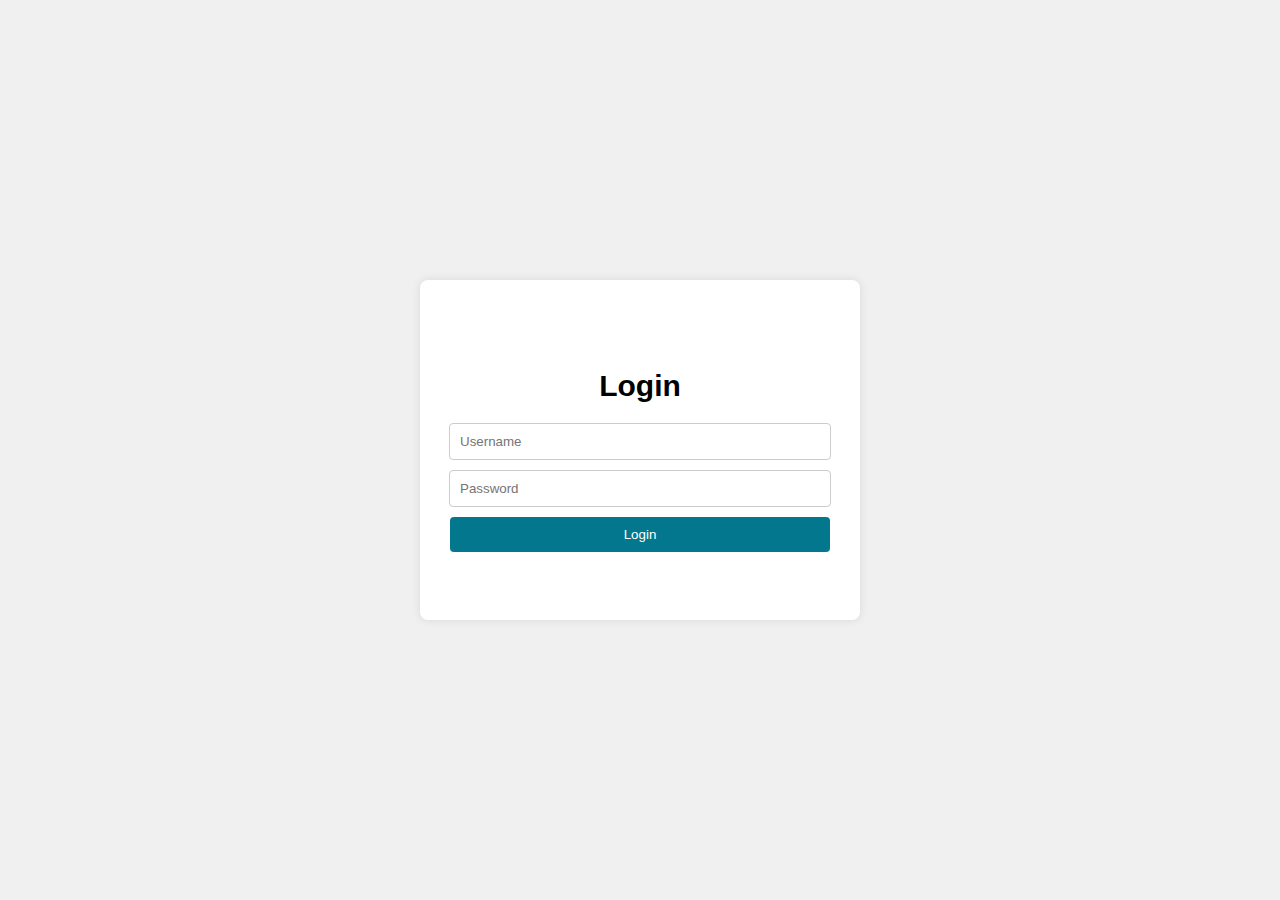
<file: index.html>
<!DOCTYPE html>
<html lang="en">

<head>
    <meta charset="UTF-8">
    <meta name="viewport" content="width=device-width, initial-scale=1.0">
    <link rel="stylesheet" href="css/styles.css">
    <link rel="stylesheet" href="https://cdnjs.cloudflare.com/ajax/libs/font-awesome/6.6.0/css/all.min.css"
        integrity="sha512-Kc323vGBEqzTmouAECnVceyQqyqdsSiqLQISBL29aUW4U/M7pSPA/gEUZQqv1cwx4OnYxTxve5UMg5GT6L4JJg=="
        crossorigin="anonymous" referrerpolicy="no-referrer" />
    <title>Login and Dashboard</title>
</head>

<body>
    <!-- Login Form -->
    <div class="login-container" id="login-container">
        <h1>Login</h1>
        <input type="text" id="username" placeholder="Username" required>
        <input type="password" id="password" placeholder="Password" required>
        <button id="login-btn">Login</button>
    </div>

    <!-- Dashboard with Sidebar -->
    <div class="dashboard-container" id="dashboard-container">
        <div class="sidebar">
            <div class="sidebar-item" id="apps">
                <i class="fa-brands fa-app-store-ios"></i>
                <span>Apps</span>
            </div>
            <div class="sidebar-item" id="main-app">
                <i class="fa-brands fa-app-store"></i>
                <span>Main App</span>
            </div>
            <div class="sidebar-item" id="micro-app">
                <i class="fa-solid fa-shapes"></i>
                <span>Micro App</span>
            </div>
            <div class="sidebar-item" id="assistant">
                <i class="fa-solid fa-image-portrait"></i>
                <span>Virtual Assistant</span>
            </div>
        </div>
        <div class="content">
            <!-- Only display iframe for `main-app` and `micro-app` -->
            <iframe id="iframe-container" name="iframe-container" src=""></iframe>
        </div>
    </div>
    <script src="javascript/script.js">
    </script>
</body>

</html>
</file>
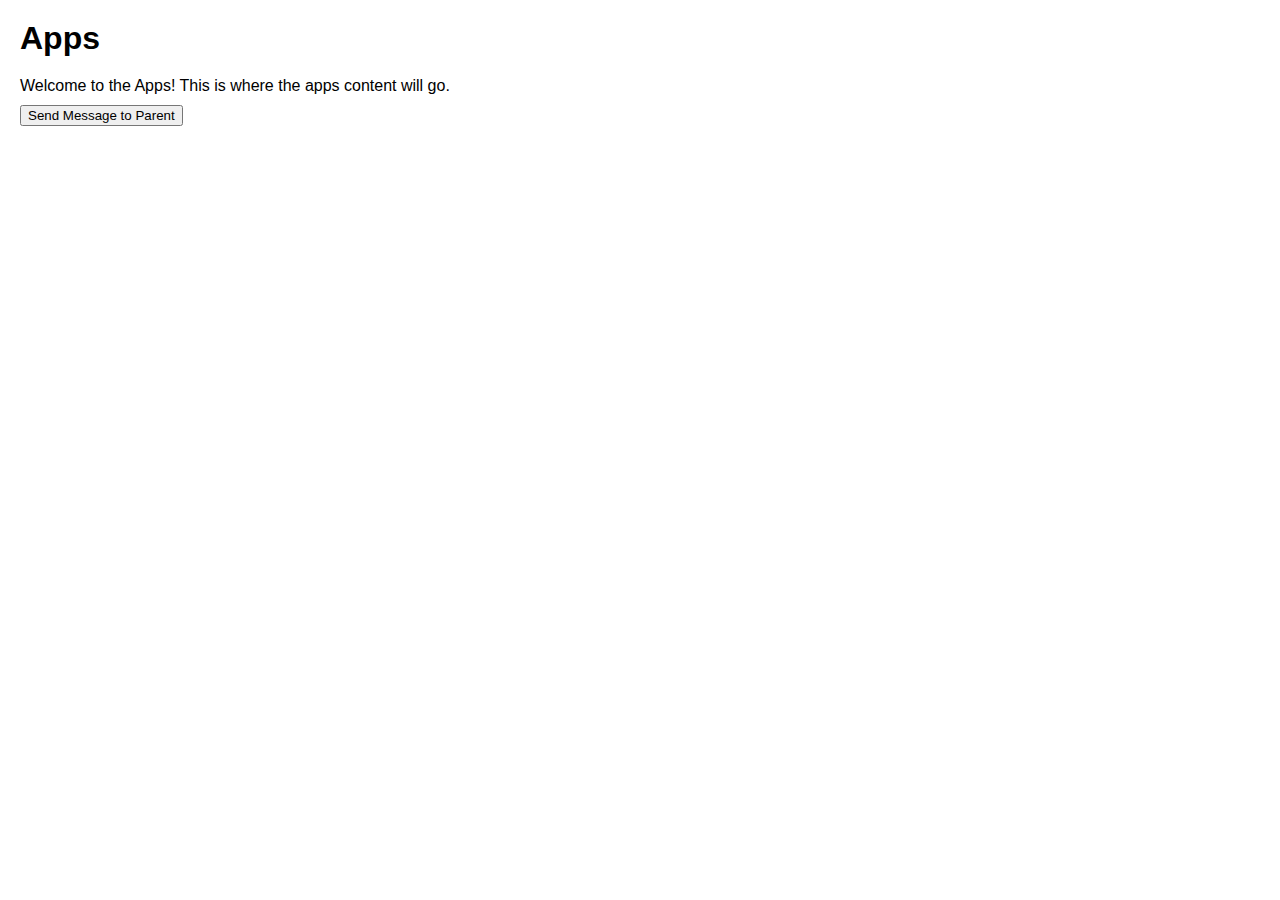
<file: apps.html>
<!DOCTYPE html>
<html lang="en">

<head>
    <meta charset="UTF-8">
    <meta name="viewport" content="width=device-width, initial-scale=1.0">
    <title>Main App</title>
    <style>
        body {
            font-family: Arial, sans-serif;
            margin: 0;
            padding: 20px;
            background-color: #fff;
        }

        h1 {
            margin: 0 0 20px 0;
        }

        p {
            margin: 10px 0;
        }
    </style>
</head>

<body>
    <h1>Apps</h1>
    <p>Welcome to the Apps! This is where the apps content will go.</p>
    <button id="send-message">Send Message to Parent</button>

    <script>
        document.getElementById('send-message').addEventListener('click', function () {
            window.parent.postMessage('Message from Apps', '*');
        });
    </script>
</body>

</html>
</file>
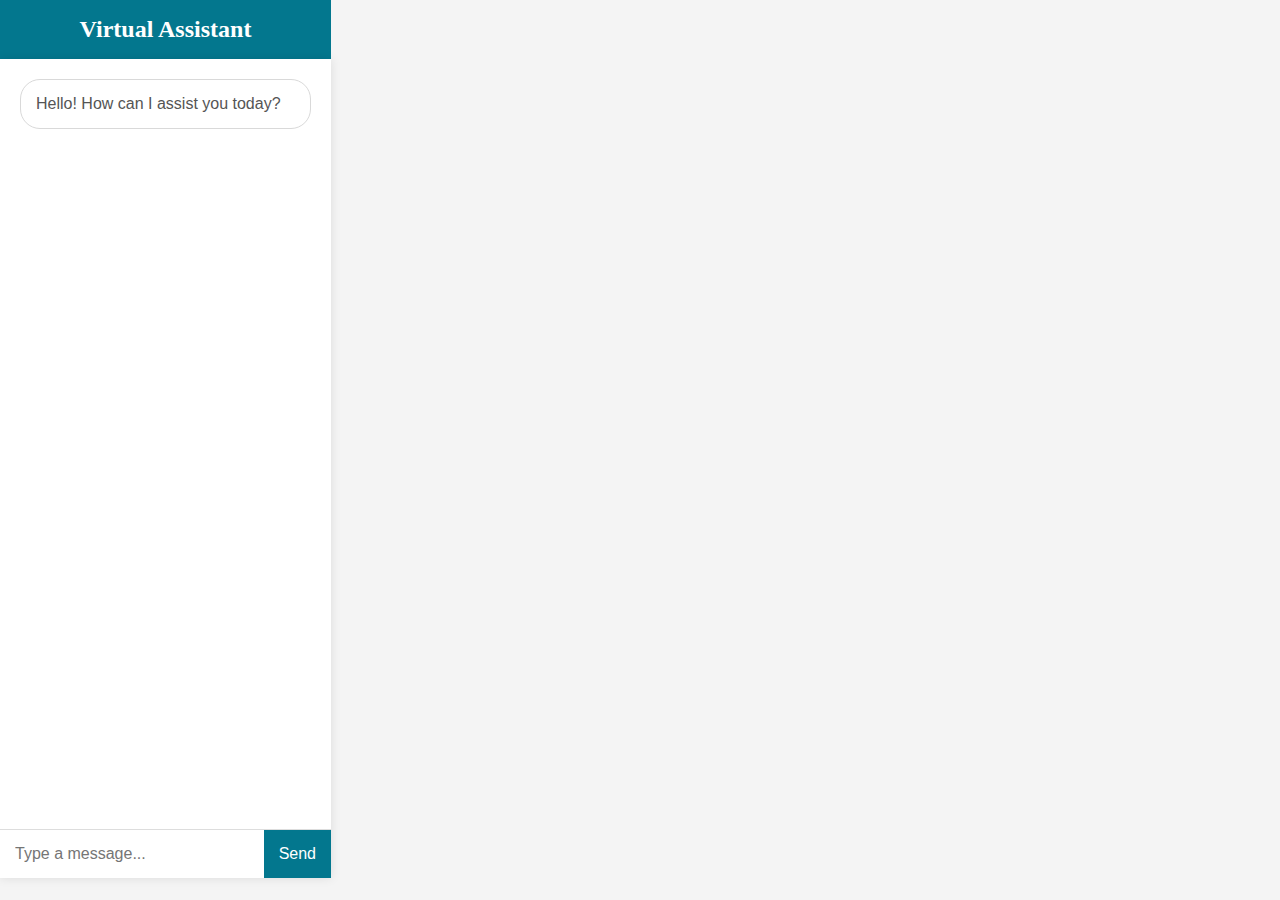
<file: assistant.html>
<!DOCTYPE html>
<html lang="en">

<head>
    <meta charset="UTF-8">
    <meta name="viewport" content="width=device-width, initial-scale=1.0">
    <title>Chatbot</title>
    <link rel="stylesheet" href="css/assistant.css">
</head>

<body>

    <header>
        <h1>Virtual Assistant</h1>
    </header>
    <div class="chat-container">
        <div id="chat-box" class="chat-box">
            <div class="chat-message bot-message">Hello! How can I assist you today?</div>
        </div>
        <div class="chat-input">
            <input type="text" id="user-input" placeholder="Type a message...">
            <button onclick="sendMessage()">Send</button>
        </div>
    </div>
    <script src="javascript/assistant.js">
    </script>
</body>

</html>
</file>
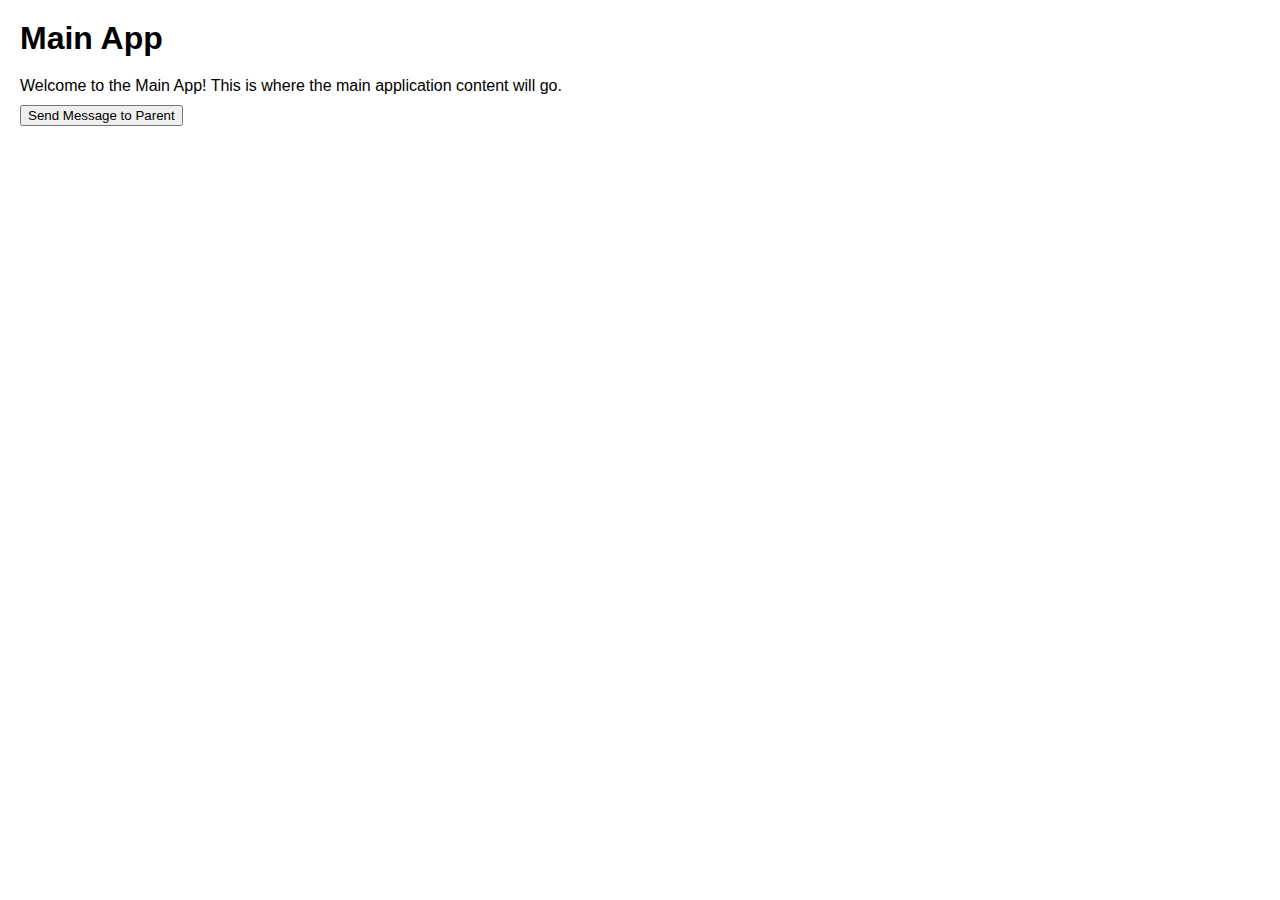
<file: main-app.html>
<!DOCTYPE html>
<html lang="en">

<head>
    <meta charset="UTF-8">
    <meta name="viewport" content="width=device-width, initial-scale=1.0">
    <title>Main App</title>
    <style>
        body {
            font-family: Arial, sans-serif;
            margin: 0;
            padding: 20px;
            background-color: #fff;
        }

        h1 {
            margin: 0 0 20px 0;
        }

        p {
            margin: 10px 0;
        }
    </style>
</head>

<body>
    <h1>Main App</h1>
    <p>Welcome to the Main App! This is where the main application content will go.</p>
    <button id="send-message">Send Message to Parent</button>

    <script>
        document.getElementById('send-message').addEventListener('click', function () {
            window.parent.postMessage('Message from Main App', '*');
        });
    </script>
</body>

</html>
</file>
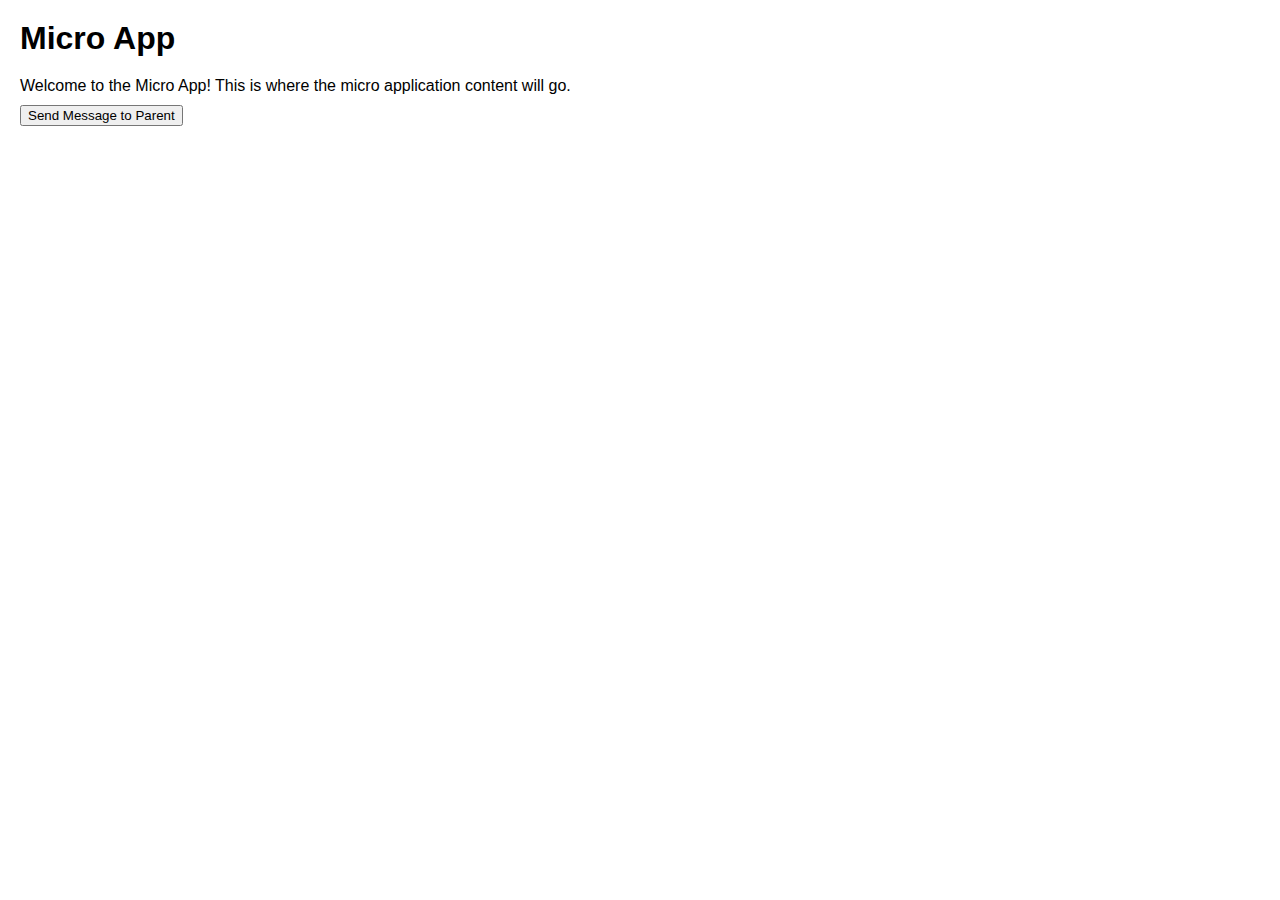
<file: micro-app.html>
<!DOCTYPE html>
<html lang="en">

<head>
    <meta charset="UTF-8">
    <meta name="viewport" content="width=device-width, initial-scale=1.0">
    <title>Micro App</title>
    <style>
        body {
            font-family: Arial, sans-serif;
            margin: 0;
            padding: 20px;
            background-color: #fff;
        }

        h1 {
            margin: 0 0 20px 0;
        }

        p {
            margin: 10px 0;
        }
    </style>
</head>

<body>
    <h1>Micro App</h1>
    <p>Welcome to the Micro App! This is where the micro application content will go.</p>
    <button id="send-message">Send Message to Parent</button>

    <script>
        document.getElementById('send-message').addEventListener('click', function () {
            window.parent.postMessage('Message from Micro App', '*');
        });
    </script>
</body>

</html>
</file>
<file: css/styles.css>
body {
     font-family: Arial, sans-serif;
     margin: 0;
     padding: 0;
     display: flex;
     height: 100vh;
     background-color: #f0f0f0;
     overflow: hidden;
 }

 .login-container,
 .dashboard-container {
     display: none;
     width: 90%;
     height: 50%;
 }

 .login-container {
     display: flex;
     justify-content: center;
     align-items: center;
     flex-direction: column;
     background-color: #fff;
     padding: 20px;
     border-radius: 8px;
     box-shadow: 0 0 10px rgba(0, 0, 0, 0.1);
     margin: auto;
     max-width: 400px;
     max-height: 300px;
     font-size: 15px;
 }

 .login-container input {
     width: 90%;
     padding: 10px;
     margin-bottom: 10px;
     border: 1px solid #ccc;
     border-radius: 4px;
 }

 .login-container button {
     width: 95%;
     padding: 10px;
     background-color: #03778E;
     color: #fff;
     border: none;
     border-radius: 4px;
     cursor: pointer;
     transition: 0.7s;
 }

 .login-container button:hover {
     background-color: #024856;
 }

 .sidebar {
     width: 70px;
     height: 100vh;
     background-color: #025363;
     padding-top: 20px;
     position: fixed;
     display: flex;
     flex-direction: column;
     align-items: center;
     font-family: 'Gill Sans', 'Gill Sans MT', Calibri, 'Trebuchet MS', sans-serif;
     top: 0;
     left: 0;
     text-align: center;
 }

 .assistant-sidebar {
     width: 200px;
     background-color: #343a40;
     color: #fff;
     position: fixed;
     top: 0;
     height: 100%;
     display: flex;
     flex-direction: column;
     padding-top: 20px;
     align-items: center;
     transition: right 0.3s ease, left 0.3s ease;
 }

 .sidebar-item {
     display: flex;
     flex-direction: column;
     align-items: center;
     padding: 15px;
     color: #fff;
     text-decoration: none;
     font-size: 18px;
     width: 100%;
     box-sizing: border-box;
     transition: 0.7s;
 }

 .sidebar-item:hover {
     background-color: #033d48
 }

 .sidebar-item i {
     font-size: 25px;
 }

 .sidebar-item span {
     display: block;
     margin-top: 10px;
     font-size: 15px;
 }

 .content {
     margin-left: 110px;
     width: calc(100% - 200px);
     padding: 20px;
 }

 .content iframe {
     width: 114%;
     height: 91vh;
     margin-top: 14px;
     margin-bottom: 24px;
 }
</file>
<file: css/assistant.css>
body {
    font-family: Arial, sans-serif;
    justify-content: center;
    align-items: center;
    height: 100vh;
    margin: 0;
    background-color: #f4f4f4;
}

header {
    display: flex;
    justify-content: center;
    align-items: center;
    color: white;
    background-color: #03778E;
    width: 331px;
    font-size: 12px;
    font-family: Cambria, Cochin, Georgia, Times, 'Times New Roman', serif;
    cursor: pointer;
}

.chat-container {
    width: 331px;
    height: 91%;
    background-color: #fff;
    box-shadow: 0px 0px 10px rgba(0, 0, 0, 0.1);
    overflow: hidden;
    display: flex;
    flex-direction: column;

}

.chat-box {
    padding: 20px;
    flex: 1;
    overflow-y: auto;
}

.chat-input {
    display: flex;
    border-top: 1px solid #ddd;
}

.chat-input input {
    flex: 1;
    padding: 15px;
    border: none;
    outline: none;
    font-size: 16px;
}

.chat-input button {
    padding: 15px;
    background-color: #03778E;
    color: white;
    border: none;
    cursor: pointer;
    font-size: 16px;
}

.chat-message {
    margin-bottom: 20px;
    border: 1px solid rgb(217, 217, 217);
    padding: 15px;
    border-radius: 20px;
}

.user-message {
    text-align: right;
    color: #03778E;
}

.bot-message {
    text-align: left;
    color: #555;
}
</file>
